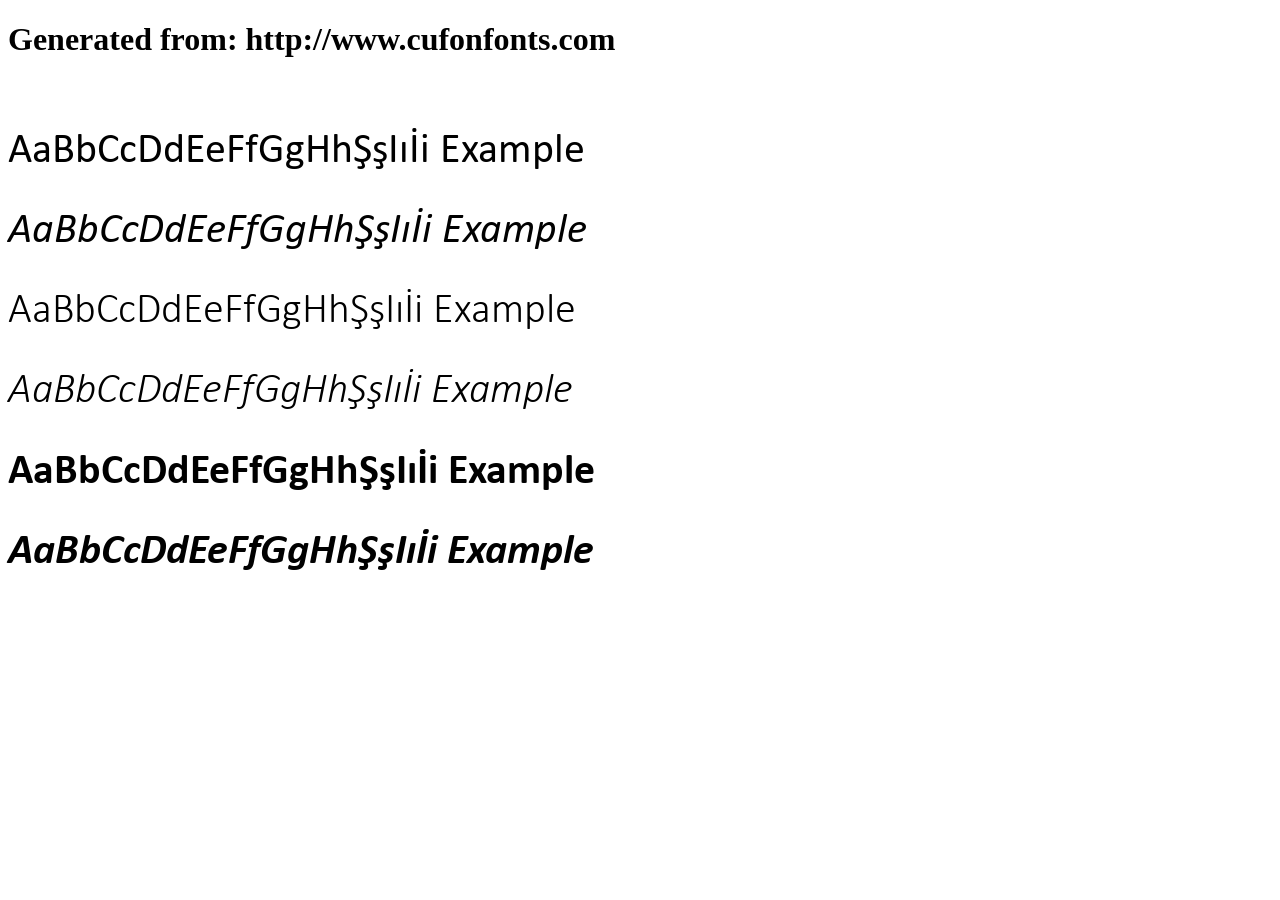
<file: backend/static/fonts/Calibri/example.html>
<!DOCTYPE html>
<html xmlns="http://www.w3.org/1999/xhtml">
<head>
    <meta http-equiv="Content-Type" content="text/html; charset=utf-8"/>
    <link rel="stylesheet" type="text/css"
          href="style.css"/>
</head>

<body>

<h1>Generated from: http://www.cufonfonts.com</h1><br/>
<h1 style="font-family:'Calibri Regular';font-weight:normal;font-size:42px">AaBbCcDdEeFfGgHhŞşIıİi Example</h1>
<h1 style="font-family:'Calibri Italic';font-weight:normal;font-size:42px">AaBbCcDdEeFfGgHhŞşIıİi Example</h1>
<h1 style="font-family:'Calibri Light';font-weight:normal;font-size:42px">AaBbCcDdEeFfGgHhŞşIıİi Example</h1>
<h1 style="font-family:'Calibri Light Italic';font-weight:normal;font-size:42px">AaBbCcDdEeFfGgHhŞşIıİi Example</h1>
<h1 style="font-family:'Calibri Bold';font-weight:normal;font-size:42px">AaBbCcDdEeFfGgHhŞşIıİi Example</h1>
<h1 style="font-family:'Calibri Bold Italic';font-weight:normal;font-size:42px">AaBbCcDdEeFfGgHhŞşIıİi Example</h1>


</body>
</html>
</file>
<file: backend/static/fonts/Calibri/style.css>
/* #### Generated By: http://www.cufonfonts.com #### */

    @font-face {
    font-family: 'Calibri Regular';
    font-style: normal;
    font-weight: normal;
    src: local('Calibri Regular'), url('Calibri.woff') format('woff');
    }
    

    @font-face {
    font-family: 'Calibri Italic';
    font-style: normal;
    font-weight: normal;
    src: local('Calibri Italic'), url('Calibriitalic.woff') format('woff');
    }
    

    @font-face {
    font-family: 'Calibri Light';
    font-style: normal;
    font-weight: normal;
    src: local('Calibri Light'), url('Calibrilight.woff') format('woff');
    }
    

    @font-face {
    font-family: 'Calibri Light Italic';
    font-style: normal;
    font-weight: normal;
    src: local('Calibri Light Italic'), url('Calibrilightitalic.woff') format('woff');
    }
    

    @font-face {
    font-family: 'Calibri Bold';
    font-style: normal;
    font-weight: normal;
    src: local('Calibri Bold'), url('Calibribold.woff') format('woff');
    }
    

    @font-face {
    font-family: 'Calibri Bold Italic';
    font-style: normal;
    font-weight: normal;
    src: local('Calibri Bold Italic'), url('Calibribolditalic.woff') format('woff');
    }
</file>
